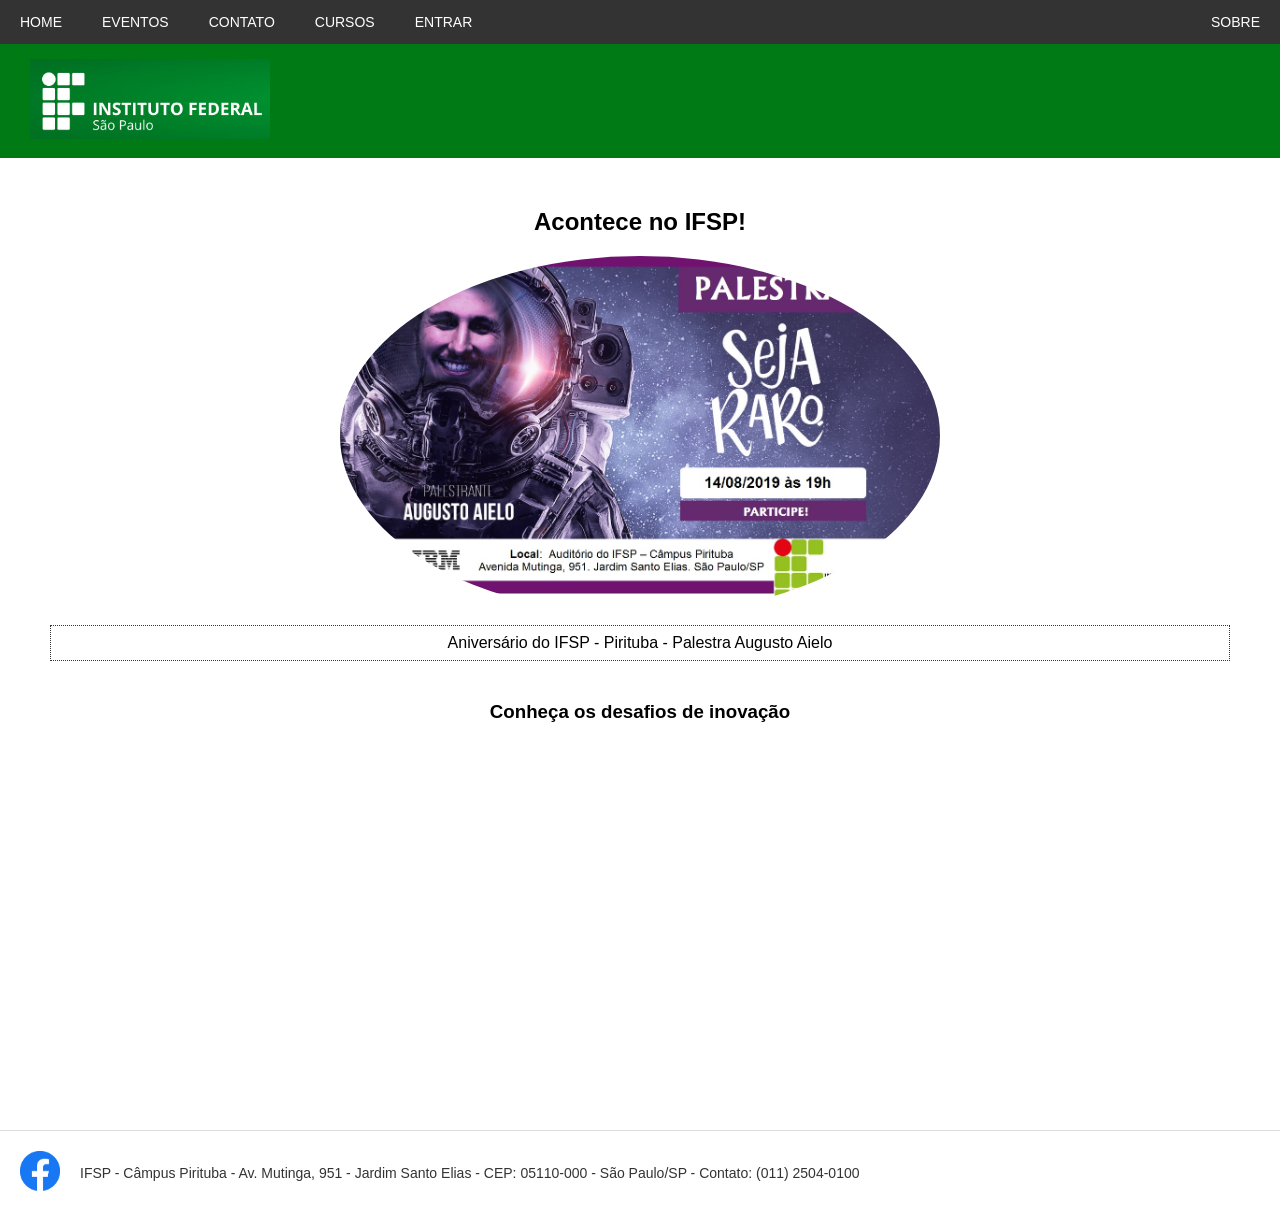
<file: index.html>
<!DOCTYPE html>
<html lang="pt-BR">
<head>
    <meta charset="UTF-8">
    <title>dwba4-semana-06</title>
    <link rel="icon" type="image/x-icon" href="img/favicon.ico">
    <link rel="stylesheet" href="css/style.css">
</head>
<body>

    <nav class="navbar">
        <div style="display: flex;">
            <a href="index.html">HOME</a>
            <a href="eventos.html">EVENTOS</a>
            <a href="contato.html">CONTATO</a>
            <div class="dropdown">
                <button class="dropbtn">CURSOS</button>
                <div class="dropdown-content">
                    <a href="ads.html">Análise e Desenvolvimento de Sistemas</a>
                    <a href="engproducao.html">Engenharia de Produção</a>
                </div>
            </div>
            <a href="login.html">ENTRAR</a>
        </div>
        <a href="sobre.html">SOBRE</a>
    </nav>

    <header class="cabecalho_principal">
        <img src="img/Logo.jpg" alt="Instituto Federal São Paulo">
    </header>

    <main>
        <section class="texto_centralizado">
            <h2>Acontece no IFSP!</h2>
            <img src="img/SEJA_RARO.jpg" alt="Palestra Seja Raro com Augusto Aielo" class="imagem_oval">
            <p class="legenda_imagem">Aniversário do IFSP - Pirituba - Palestra Augusto Aielo</p>
        </section>

        <section class="texto_centralizado" style="margin-bottom: 50px;">
            <h3>Conheça os desafios de inovação</h3>
            <iframe width="560" height="315" src="https://www.youtube.com/embed/5g5LQe3m8Po" 
                    title="YouTube Video Player" frameborder="0" allowfullscreen></iframe>
        </section>
    </main>

    <footer>
        <a href="https://www.facebook.com/ifsppirituba/?locale=pt_BR" target="_blank">
            <img src="img/facebook.png" alt="Facebook" width="40">
        </a>
        <p>IFSP - Câmpus Pirituba - Av. Mutinga, 951 - Jardim Santo Elias - CEP: 05110-000 - São Paulo/SP - Contato: (011) 2504-0100</p>
    </footer>

</body>
</html>
</file>
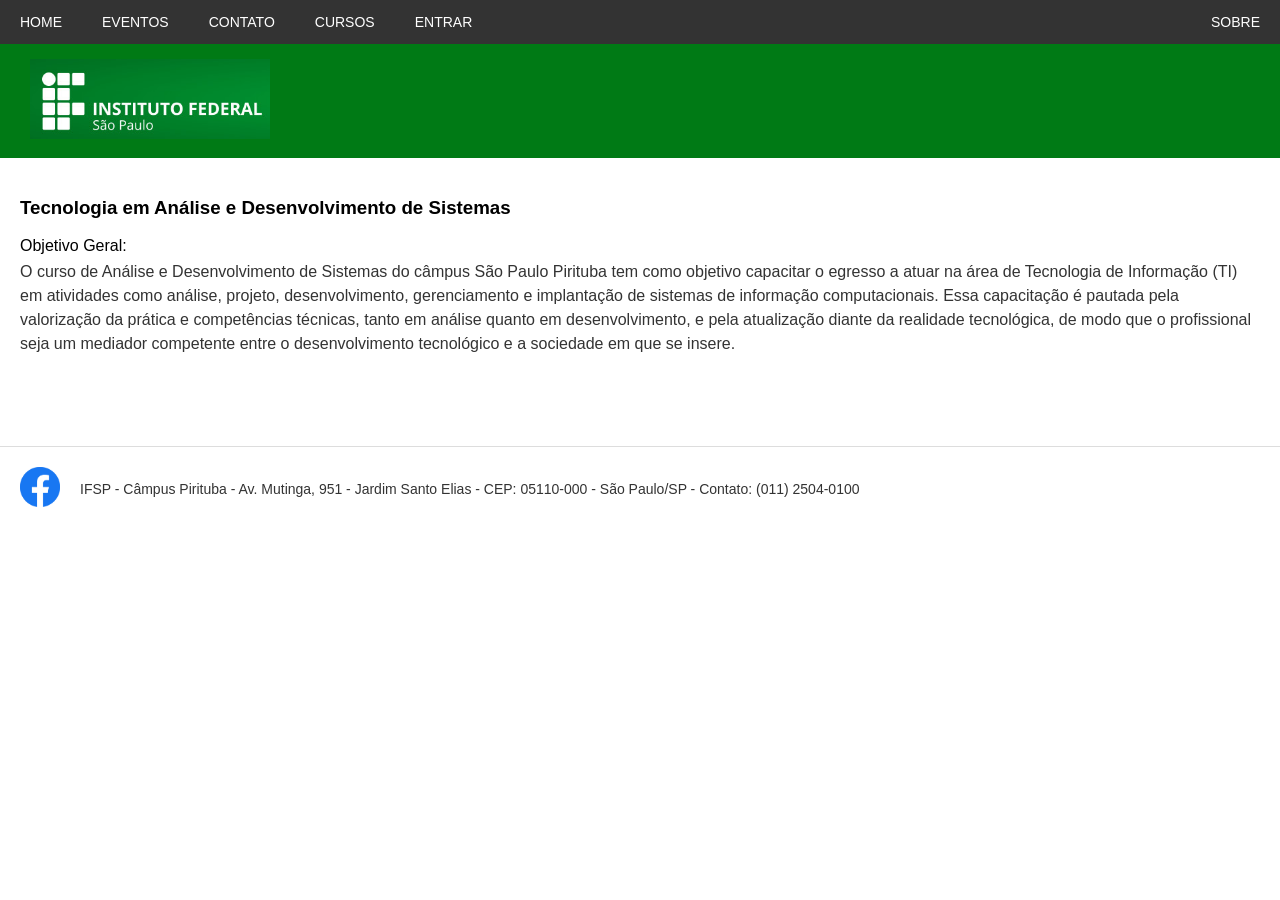
<file: ads.html>
<!DOCTYPE html>
<html lang="pt-BR">
<head>
    <meta charset="UTF-8">
    <title>Cursos - ADS</title>
    <link rel="icon" type="image/x-icon" href="img/favicon.ico">
    <link rel="stylesheet" href="css/style.css">
</head>
<body>

    <nav class="navbar">
        <div style="display: flex;">
            <a href="index.html">HOME</a>
            <a href="eventos.html">EVENTOS</a>
            <a href="contato.html">CONTATO</a>
            <div class="dropdown">
                <button class="dropbtn">CURSOS</button>
                <div class="dropdown-content">
                    <a href="ads.html">Análise e Desenvolvimento de Sistemas</a>
                    <a href="engproducao.html">Engenharia de Produção</a>
                </div>
            </div>
            <a href="login.html">ENTRAR</a>
        </div>
        <a href="sobre.html">SOBRE</a>
    </nav>

    <header class="cabecalho_principal">
        <img src="img/Logo.jpg" alt="Instituto Federal São Paulo">
    </header>

    <main>
        <h3>Tecnologia em Análise e Desenvolvimento de Sistemas</h3>
        
        <p style="margin-bottom: 5px;">Objetivo Geral:</p>
        <p style="margin-top: 0; line-height: 1.5; color: #333;">
            O curso de Análise e Desenvolvimento de Sistemas do câmpus São Paulo Pirituba tem como objetivo capacitar o egresso a atuar na área de Tecnologia de Informação (TI) em atividades como análise, projeto, desenvolvimento, gerenciamento e implantação de sistemas de informação computacionais. Essa capacitação é pautada pela valorização da prática e competências técnicas, tanto em análise quanto em desenvolvimento, e pela atualização diante da realidade tecnológica, de modo que o profissional seja um mediador competente entre o desenvolvimento tecnológico e a sociedade em que se insere.
        </p>
    </main>

    <br><br><br>

    <footer>
        <a href="https://www.facebook.com/ifsppirituba/?locale=pt_BR" target="_blank">
            <img src="img/facebook.png" alt="Facebook" width="40">
        </a>
        <p>IFSP - Câmpus Pirituba - Av. Mutinga, 951 - Jardim Santo Elias - CEP: 05110-000 - São Paulo/SP - Contato: (011) 2504-0100</p>
    </footer>

</body>
</html>
</file>
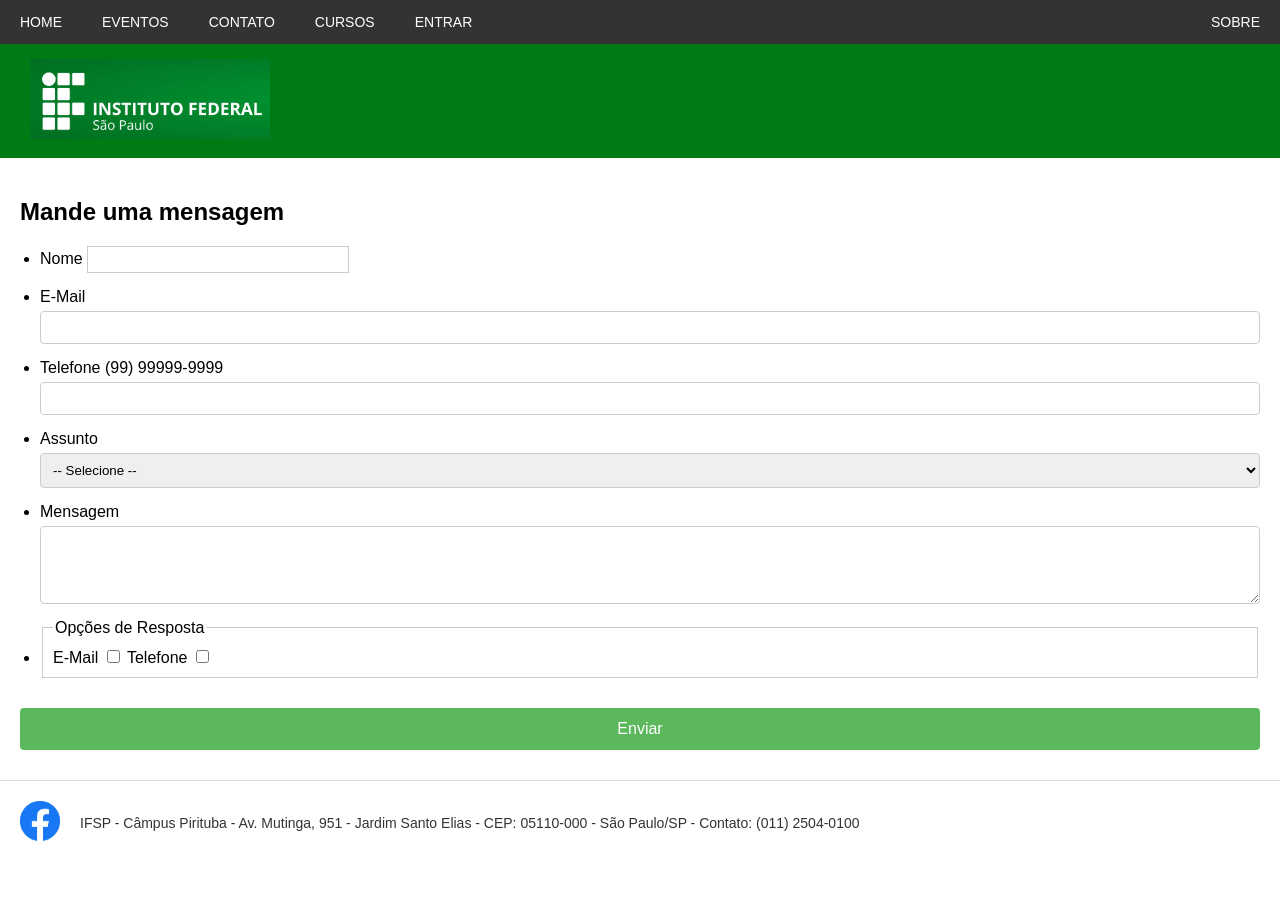
<file: contato.html>
<!DOCTYPE html>
<html lang="pt-BR">
<head>
    <meta charset="UTF-8">
    <title>Contato</title>
    <link rel="icon" type="image/x-icon" href="img/favicon.ico">
    <link rel="stylesheet" href="css/style.css">
</head>
<body>

    <nav class="navbar">
        <div style="display: flex;">
            <a href="index.html">HOME</a>
            <a href="eventos.html">EVENTOS</a>
            <a href="contato.html">CONTATO</a>
            <div class="dropdown">
                <button class="dropbtn">CURSOS</button>
                <div class="dropdown-content">
                    <a href="ads.html">Análise e Desenvolvimento de Sistemas</a>
                    <a href="engproducao.html">Engenharia de Produção</a>
                </div>
            </div>
            <a href="login.html">ENTRAR</a>
        </div>
        <a href="sobre.html">SOBRE</a>
    </nav>

    <header class="cabecalho_principal">
        <img src="img/Logo.jpg" alt="Instituto Federal São Paulo">
    </header>

    <main>
        <h2>Mande uma mensagem</h2>

        <form action="#" method="post">
            <ul class="lista_formulario">
                <li>
                    <label for="nome">Nome</label>
                    <input type="text" id="nome" name="nome" class="campo_curto">
                </li>
                <li>
                    <label for="email">E-Mail</label>
                    <input type="email" id="email" name="email" class="largura_total">
                </li>
                <li>
                    <label for="telefone">Telefone (99) 99999-9999</label>
                    <input type="tel" id="telefone" name="telefone" class="largura_total" pattern="\([0-9]{2}\) [0-9]{5}-[0-9]{4}" required>
                </li>
                <li>
                    <label for="assunto">Assunto</label>
                    <select name="assunto" id="assunto" class="largura_total">
                        <option value="">-- Selecione --</option>
                        <option value="reclamacao">Reclamação</option>
                        <option value="sugestao">Sugestão</option>
                    </select>
                </li>
                <li>
                    <label for="mensagem">Mensagem</label>
                    <textarea id="mensagem" name="mensagem" rows="4" class="largura_total"></textarea>
                </li>
                <li>
                    <fieldset>
                        <legend>Opções de Resposta</legend>
                        E-Mail <input type="checkbox" name="opcao_email" value="email">
                        Telefone <input type="checkbox" name="opcao_telefone" value="telefone">
                    </fieldset>
                </li>
            </ul>
            
            <input type="submit" value="Enviar" class="botao_verde">
        </form>
    </main>

    <footer>
        <a href="https://www.facebook.com/ifsppirituba/?locale=pt_BR" target="_blank">
            <img src="img/facebook.png" alt="Facebook" width="40">
        </a>
        <p>IFSP - Câmpus Pirituba - Av. Mutinga, 951 - Jardim Santo Elias - CEP: 05110-000 - São Paulo/SP - Contato: (011) 2504-0100</p>
    </footer>

</body>
</html>
</file>
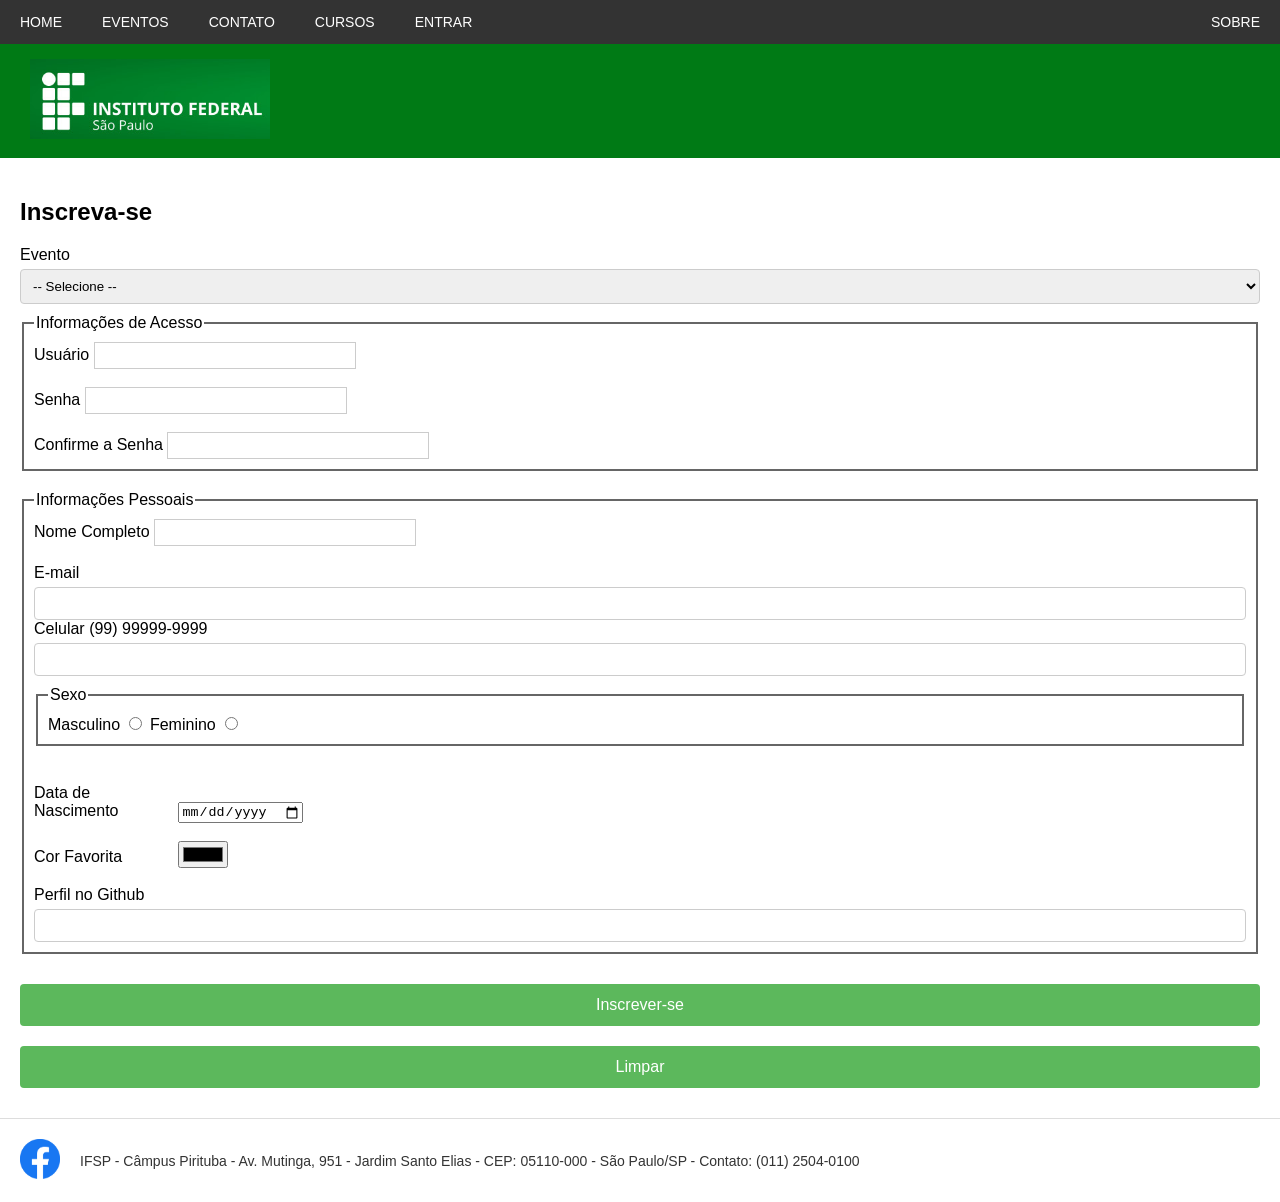
<file: eventos.html>
<!DOCTYPE html>
<html lang="pt-BR">
<head>
    <meta charset="UTF-8">
    <title>Eventos - Inscreva-se</title>
    <link rel="icon" type="image/x-icon" href="img/favicon.ico">
    <link rel="stylesheet" href="css/style.css">
</head>
<body>

    <nav class="navbar">
        <div style="display: flex;">
            <a href="index.html">HOME</a>
            <a href="eventos.html">EVENTOS</a>
            <a href="contato.html">CONTATO</a>
            <div class="dropdown">
                <button class="dropbtn">CURSOS</button>
                <div class="dropdown-content">
                    <a href="ads.html">Análise e Desenvolvimento de Sistemas</a>
                    <a href="engproducao.html">Engenharia de Produção</a>
                </div>
            </div>
            <a href="login.html">ENTRAR</a>
        </div>
        <a href="sobre.html">SOBRE</a>
    </nav>

    <header class="cabecalho_principal">
        <img src="img/Logo.jpg" alt="Instituto Federal São Paulo">
    </header>

    <main>
        <h2>Inscreva-se</h2>

        <form action="#" method="post">
            
            <label for="evento">Evento</label>
            <select name="evento" id="evento" class="largura_total">
                <option value="">-- Selecione --</option>
                <option value="voe">Voe sem asas</option>
                <option value="festa">Festa junina</option>
                <option value="semana">Semana de tecnologia</option>
            </select>

            <fieldset class="borda_grossa">
                <legend>Informações de Acesso</legend>
                <label for="usuario">Usuário</label>
                <input type="text" id="usuario" name="usuario" class="campo_curto"><br><br>

                <label for="senha">Senha</label>
                <input type="password" id="senha" name="senha" class="campo_curto"><br><br>

                <label for="confirme_senha">Confirme a Senha</label>
                <input type="password" id="confirme_senha" name="confirme_senha" class="campo_curto">
            </fieldset>

            <fieldset class="borda_grossa">
                <legend>Informações Pessoais</legend>
                
                <label for="nome">Nome Completo</label>
                <input type="text" id="nome" name="nome" class="campo_curto"><br><br>

                <label for="email">E-mail</label>
                <input type="email" id="email" name="email" class="largura_total">

                <label for="celular">Celular (99) 99999-9999</label>
                <input type="tel" id="celular" name="celular" class="largura_total">

                <fieldset class="borda_grossa">
                    <legend>Sexo</legend>
                    Masculino <input type="radio" name="sexo" value="masculino">
                    Feminino <input type="radio" name="sexo" value="feminino">
                </fieldset>
                
                <br>
                <label style="display:inline-block; width:140px;">Data de Nascimento</label>
                <input type="date" name="data_nasc"><br><br>

                <label style="display:inline-block; width:140px;">Cor Favorita</label>
                <input type="color" name="cor_favorita"><br><br>

                <label for="github">Perfil no Github</label>
                <input type="url" id="github" name="github" class="largura_total">
            </fieldset>

            <input type="submit" value="Inscrever-se" class="botao_verde">
            <input type="reset" value="Limpar" class="botao_verde">
        </form>
    </main>

    <footer>
        <a href="https://www.facebook.com/ifsppirituba/?locale=pt_BR" target="_blank">
            <img src="img/facebook.png" alt="Facebook" width="40">
        </a>
        <p>IFSP - Câmpus Pirituba - Av. Mutinga, 951 - Jardim Santo Elias - CEP: 05110-000 - São Paulo/SP - Contato: (011) 2504-0100</p>
    </footer>

</body>
</html>
</file>
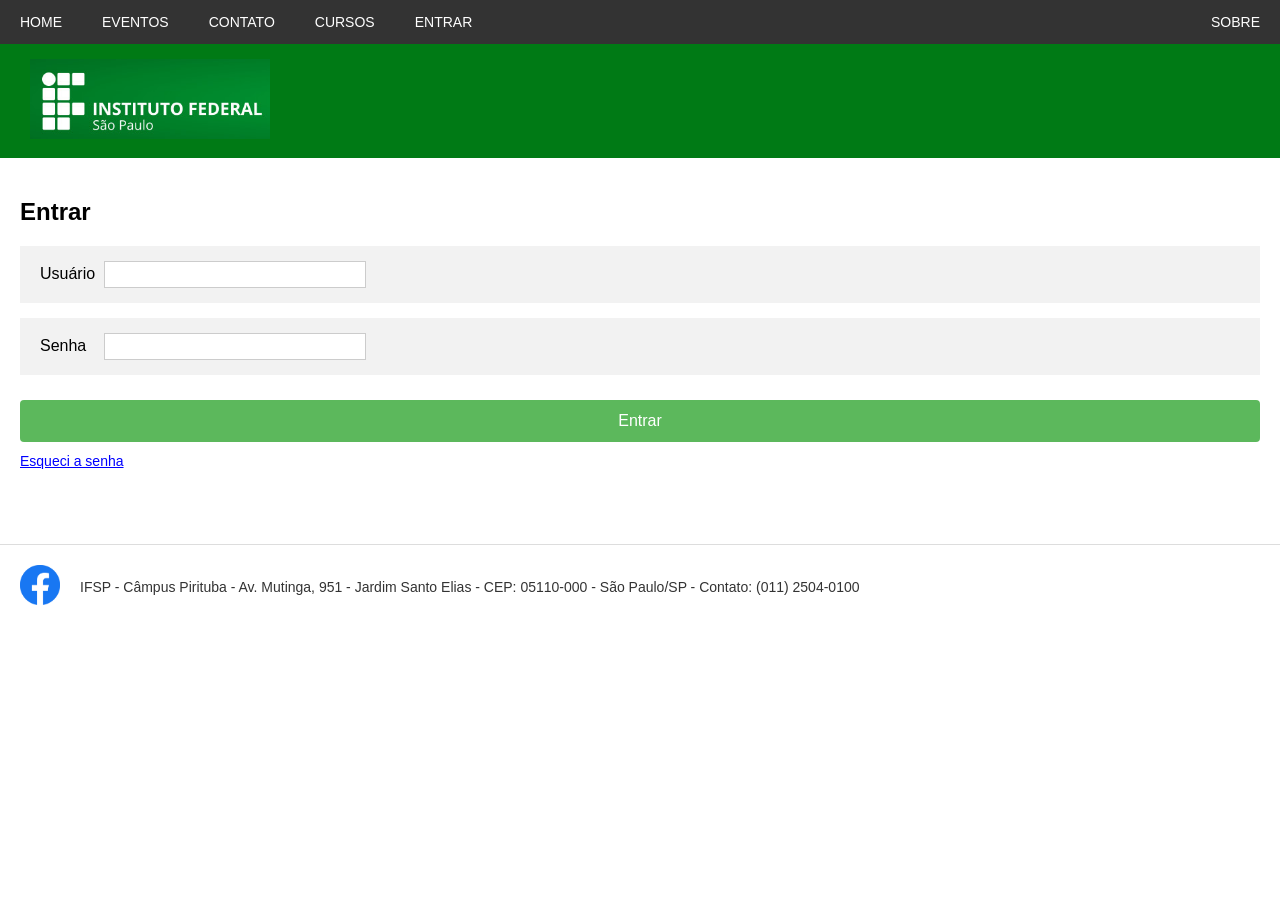
<file: login.html>
<!DOCTYPE html>
<html lang="pt-BR">
<head>
    <meta charset="UTF-8">
    <title>Entrar</title>
    <link rel="icon" type="image/x-icon" href="img/favicon.ico">
    <link rel="stylesheet" href="css/style.css">
</head>
<body>

    <nav class="navbar">
        <div style="display: flex;">
            <a href="index.html">HOME</a>
            <a href="eventos.html">EVENTOS</a>
            <a href="contato.html">CONTATO</a>
            <div class="dropdown">
                <button class="dropbtn">CURSOS</button>
                <div class="dropdown-content">
                    <a href="ads.html">Análise e Desenvolvimento de Sistemas</a>
                    <a href="engproducao.html">Engenharia de Produção</a>
                </div>
            </div>
            <a href="login.html">ENTRAR</a>
        </div>
        <a href="sobre.html">SOBRE</a>
    </nav>

    <header class="cabecalho_principal">
        <img src="img/Logo.jpg" alt="Instituto Federal São Paulo">
    </header>

    <main>
        <h2>Entrar</h2>

        <form action="#" method="post" style="margin-top: 20px;">
            
            <div class="faixa_cinza">
                <label for="usuario">Usuário</label>
                <input type="text" id="usuario" name="usuario" class="campo_curto" required>
            </div>

            <div class="faixa_cinza">
                <label for="senha">Senha</label>
                <input type="password" id="senha" name="senha" class="campo_curto" required>
            </div>

            <input type="submit" value="Entrar" class="botao_verde">
            <a href="#" style="font-size: 14px; text-decoration: underline; color: blue;">Esqueci a senha</a> 
        </form>
    </main>

    <br><br><br>

    <footer>
        <a href="https://www.facebook.com/ifsppirituba/?locale=pt_BR" target="_blank">
            <img src="img/facebook.png" alt="Facebook" width="40">
        </a>
        <p>IFSP - Câmpus Pirituba - Av. Mutinga, 951 - Jardim Santo Elias - CEP: 05110-000 - São Paulo/SP - Contato: (011) 2504-0100</p>
    </footer>

</body>
</html>
</file>
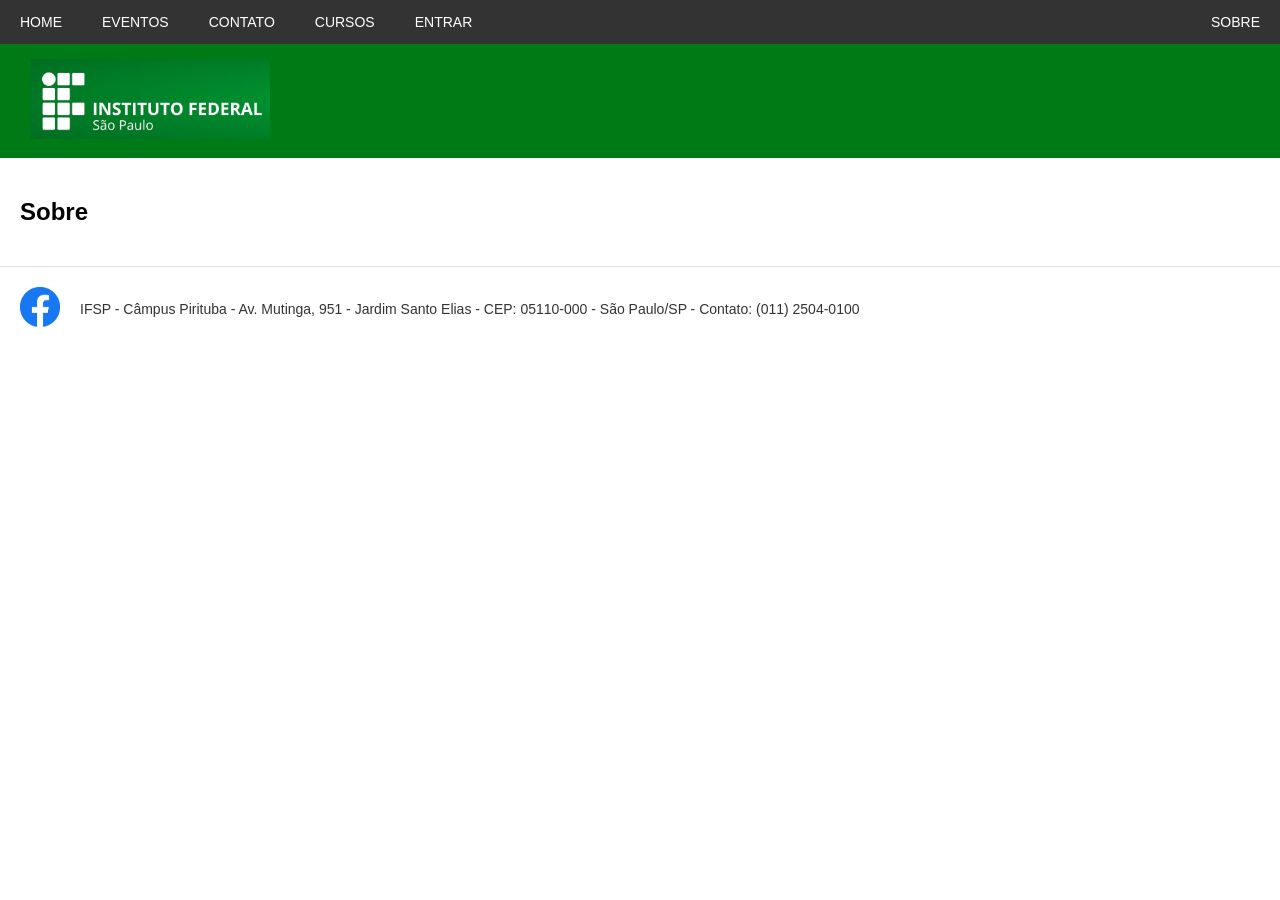
<file: sobre.html>
<!DOCTYPE html>
<html lang="pt-BR">
<head>
    <meta charset="UTF-8">
    <title>Sobre</title>
    <link rel="icon" type="image/x-icon" href="img/favicon.ico">
    <link rel="stylesheet" href="css/style.css">
</head>
<body>

    <nav class="navbar">
        <div style="display: flex;">
            <a href="index.html">HOME</a>
            <a href="eventos.html">EVENTOS</a>
            <a href="contato.html">CONTATO</a>
            <div class="dropdown">
                <button class="dropbtn">CURSOS</button>
                <div class="dropdown-content">
                    <a href="ads.html">Análise e Desenvolvimento de Sistemas</a>
                    <a href="engproducao.html">Engenharia de Produção</a>
                </div>
            </div>
            <a href="login.html">ENTRAR</a>
        </div>
        <a href="sobre.html">SOBRE</a>
    </nav>

    <header class="cabecalho_principal">
        <img src="img/Logo.jpg" alt="Instituto Federal São Paulo">
    </header>

    <main>
        <h2>Sobre</h2>
    </main>

    <footer>
        <a href="https://www.facebook.com/ifsppirituba/?locale=pt_BR" target="_blank">
            <img src="img/facebook.png" alt="Facebook" width="40">
        </a>
        <p>IFSP - Câmpus Pirituba - Av. Mutinga, 951 - Jardim Santo Elias - CEP: 05110-000 - São Paulo/SP - Contato: (011) 2504-0100</p>
    </footer>

</body>
</html>
</file>
<file: css/style.css>
body {
    margin: 0;
    font-family: Arial, Helvetica, sans-serif;
}

/* =========================================
   Navbar e Dropdowm w3schools
   ========================================= */
.navbar {
    background-color: #333;
    display: flex;
    justify-content: space-between;
    align-items: center;
}

.navbar a, .dropbtn {
    font-size: 14px;
    color: white;
    text-align: center;
    padding: 14px 20px;
    text-decoration: none;
    text-transform: uppercase;
    border: none;
    background-color: inherit;
    font-family: inherit;
    cursor: pointer;
}

.navbar a:hover, .dropdown:hover .dropbtn {
    background-color: #e50914; 
}

.dropdown {
    position: relative;
    display: inline-block;
}

.dropdown-content {
    display: none;
    position: absolute;
    background-color: #f9f9f9; 
    min-width: 280px;
    box-shadow: 0px 8px 16px 0px rgba(0,0,0,0.2);
    z-index: 1;
}

.dropdown-content a {
    color: #333; 
    padding: 12px 16px;
    text-decoration: none;
    display: block;
    text-align: left;
    text-transform: none;
}

.dropdown-content a:hover {
    background-color: #f1f1f1;
}

.dropdown:hover .dropdown-content {
    display: block;
}

/* =========================================
   Cabeçalho e rodapé
   ========================================= */
.cabecalho_principal {
    background-color: #007A15; 
    padding: 15px 30px;
}

.cabecalho_principal img {
    height: 80px;
}

footer {
    display: flex;
    align-items: center;
    padding: 20px;
    border-top: 1px solid #ddd;
}

footer img {
    margin-right: 20px;
}

footer p {
    font-size: 14px;
    color: #333;
}

/* =========================================
   home e cursos
   ========================================= */
main {
    padding: 20px;
}

.texto_centralizado {
    text-align: center;
    margin-top: 30px;
}

.imagem_oval {
    border-radius: 50%;
    display: block;
    margin: 20px auto 10px auto;
    max-width: 600px;
}

.legenda_imagem {
    border: 1px dotted #333;
    padding: 8px 0;
    margin: 10px auto 40px auto;
    width: 95%;
    text-align: center;
}

/* =========================================
   Formulários e botões
   ========================================= */
fieldset {
    border: 1px solid #ccc;
    padding: 10px;
    margin-top: 10px;
    margin-bottom: 20px;
}

.lista_formulario {
    list-style-type: disc; 
    padding-left: 20px;
}

.lista_formulario li {
    margin-bottom: 15px;
}

/* Campos de imput*/
.largura_total {
    width: 100%;
    padding: 8px;
    margin-top: 5px;
    border: 1px solid #ccc;
    border-radius: 4px;
    box-sizing: border-box;
    display: block;
}

.campo_curto {
    width: 250px;
    padding: 5px;
    border: 1px solid #ccc;
    display: inline-block;
}

.botao_verde {
    width: 100%;
    background-color: #5cb85c;
    color: white;
    padding: 12px;
    border: none;
    border-radius: 4px;
    cursor: pointer;
    font-size: 16px;
    margin-top: 10px;
    margin-bottom: 10px;
}

.botao_verde:hover {
    background-color: #4cae4c;
}

/* Borda destacada nos fieldset */
.borda_grossa {
    border: 2px solid #666;
}

/* =========================================
   Login
   ========================================= */
.faixa_cinza {
    background-color: #f2f2f2;
    padding: 15px 20px;
    margin-bottom: 15px;
    width: 100%;
    box-sizing: border-box;
}

.faixa_cinza label {
    display: inline-block;
    width: 60px;
}
</file>
